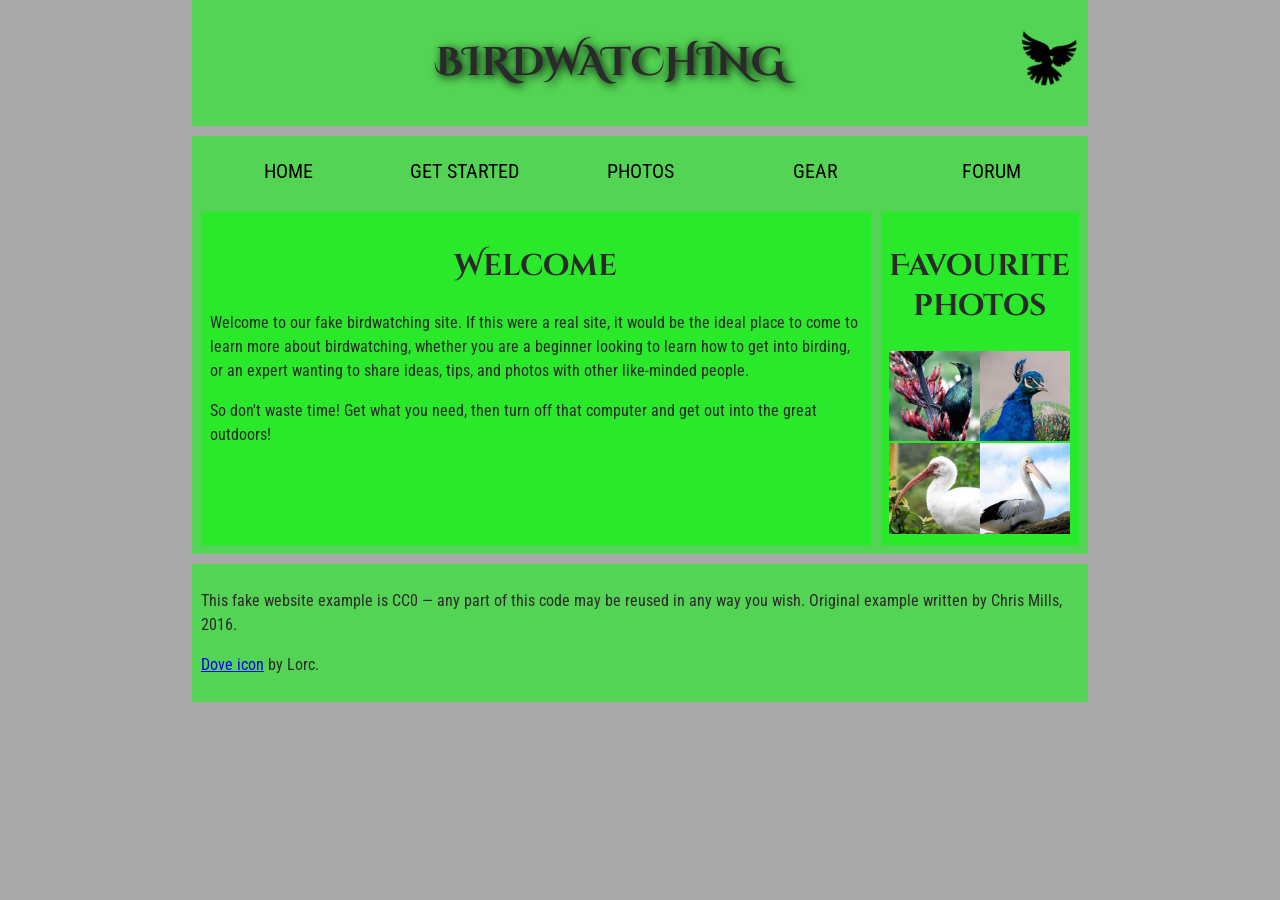
<file: assets/index.html>
<!DOCTYPE html>
<html>
  <head>
    <meta charset="utf-8">
    <title>Birdwatching</title>
    <link href="https://fonts.googleapis.com/css?family=Roboto+Condensed:300|Cinzel+Decorative:700" rel="stylesheet">
    <link rel="stylesheet" href="../assets/style3.css">
    <!--[if lt IE 9]>
      <script src="//html5shiv.googlecode.com/svn/trunk/html5.js"></script>
    <![endif]-->
  </head>

  <body>
      <header>
        <h1>Birdwatching</h1>
        <img src="dove.png" alt="a simple dove logo">
      </header>

      <nav>
        <ul>
          <li><span>Home</span></li>
          <li><a href="#">Get started</a></li>
          <li><a href="#">Photos</a></li>
          <li><a href="#">Gear</a></li>
          <li><a href="#">Forum</a></li>
        </ul>
      </nav>

      <main>
        <article>
        <h2>Welcome</h2>

        <p>Welcome to our fake birdwatching site. If this were a real site, it would be the ideal place to come to learn more about birdwatching, whether you are a beginner looking to learn how to get into birding, or an expert wanting to share ideas, tips, and photos with other like-minded people.</p>

        <p>So don't waste time! Get what you need, then turn off that computer and get out into the great outdoors!</p>
      </article>

      <aside>
        <h2>Favourite photos</h2>

        <a href="favorite-1.jpg"><img src="favorite-1_th.jpg" alt="Small black bird, black claws, long black slender beak, links to larger version of the image"></a>
        <a href="favorite-2.jpg"><img src="favorite-2_th.jpg" alt="Top half of a pretty bird with bright blue plumage on neck, light colored beak, blue headdress, links to larger version of the image"></a>
        <a href="favorite-3.jpg"><img src="favorite-3_th.jpg" alt="Top half of a large bird with white plumage, very long curved narrow light colored break, links to larger version of the image"></a>
        <a href="favorite-4.jpg"><img src="favorite-4_th.jpg" alt="Large bird, mostly white plumage with black plumage on back and rear, long straight white beak, links to larger version of the image"></a>
      </aside>
</main>
      <footer>
      <p>This fake website example is CC0 — any part of this code may be reused in any way you wish. Original example written by Chris Mills, 2016.</p>

      <p><a href="http://game-icons.net/lorc/originals/dove.html">Dove icon</a> by Lorc.</p>
      </footer>
  </body>
</html>
</file>
<file: assets/style3.css>
/* || General setup */

html, body {
  margin: 0;
  padding: 0;
}

html {
  font-size: 10px;
  background-color: #a9a9a9;
}

body {
  width: 70%;
  min-width: 800px;
  margin: 0 auto;
}

/* || typography */

h1, h2, h3 {
  font-family: 'Cinzel Decorative', cursive;
  color: #2a2a2a;
}

p, input, li {
  font-family: 'Roboto Condensed', sans-serif;
  color: #2a2a2a;
}

h1 {
  font-size: 4rem;
  text-align: center;
  text-shadow: 2px 2px 10px black;
}

h2 {
  font-size: 3rem;
  text-align: center;
}

h3 {
  font-size: 2.2rem;
}

p, li {
  font-size: 1.6rem;
  line-height: 1.5;
}

/* || header layout */

header {
  margin-bottom: 10px;
  display: flex;
  flex-flow: row wrap;
}

body > * {
  background-color: red;
  padding: 1%;
}

main, header, nav, article, aside, footer, section {
  background-color: rgba(0,255,0,0.5);
  padding: 1%;
}

h1 {
  flex: 5;
  text-transform: uppercase;
}

header img {
  display: block;
  height: 60px;
  padding-top: 20.15px;
}

nav {
  height: 50px;
  flex: 100%;
  display: flex;
}

nav ul {
  padding: 0;
  list-style-type: none;
  flex: 2;
  display: flex;
}

nav li {
  display: inline;
  text-align: center;
  flex: 1;
}

nav a, nav span {
  display: inline-block;
  font-size: 2rem;
  height: 3rem;
  line-height: 1.7;
  text-transform: uppercase;
  text-decoration: none;
  color: black;

}

/* || main layout */

main {
  display: flex;
}

article, section {
  flex: 4;
}

aside {
  flex: 1;
  margin-left: 10px;
  padding: 1%;
}

aside a {
  display: block;
  float: left;
  width: 50%;
}

aside img {
  max-width: 100%;
}

footer {
  margin-top: 10px;
}
</file>
